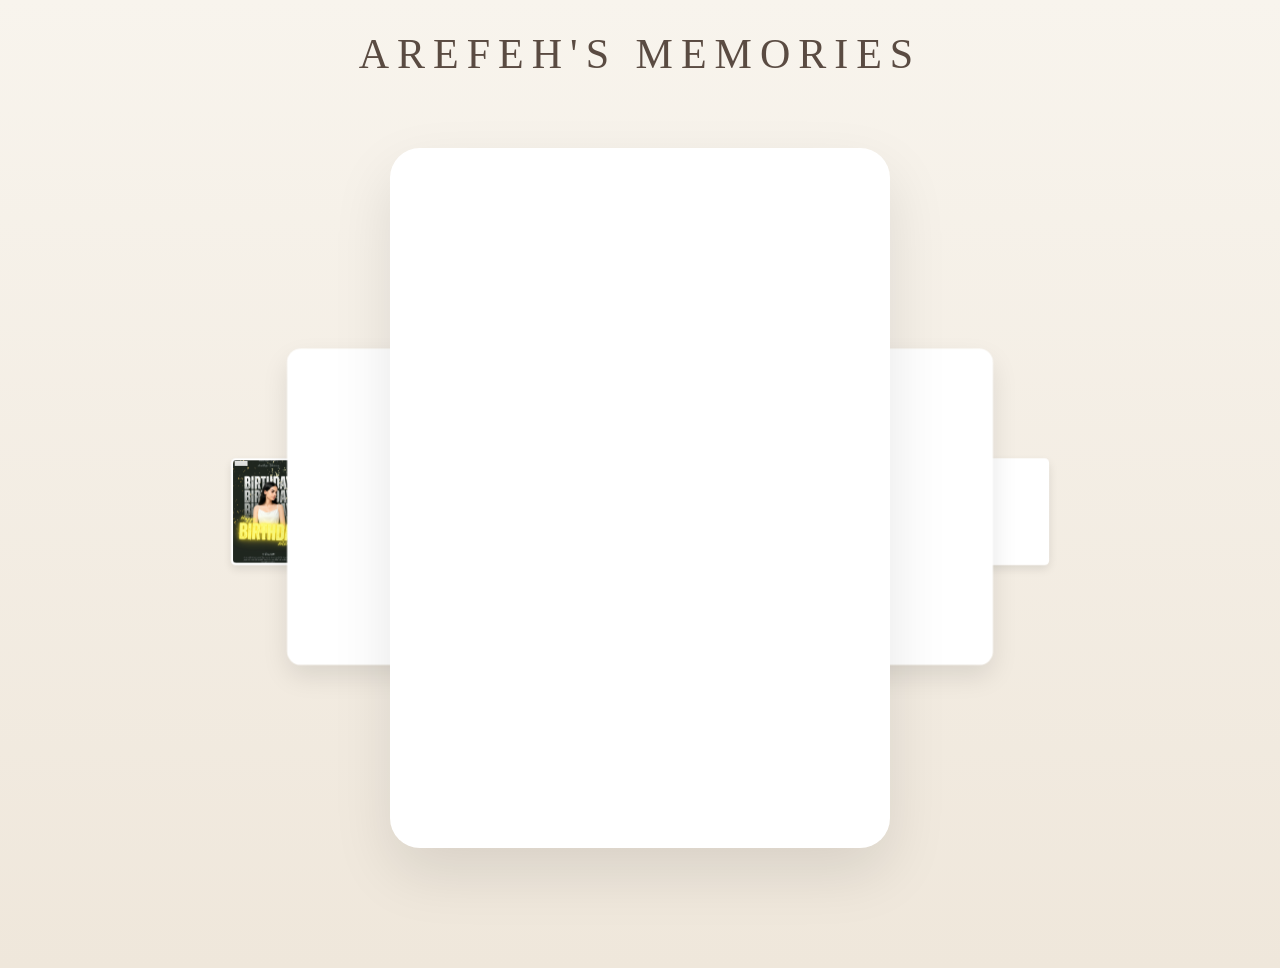
<file: index.html>
<!DOCTYPE html>
<html lang="fa">
<head>
<meta charset="UTF-8">
<meta name="viewport" content="width=device-width, initial-scale=1.0">

<title>Luxury Album</title>

<link rel="stylesheet"
href="https://cdn.jsdelivr.net/npm/swiper@11/swiper-bundle.min.css"/>

<style>

*{
    margin:0;
    padding:0;
    box-sizing:border-box;
}

body{

    min-height:100vh;

    background:
    linear-gradient(
        180deg,
        #F8F4ED 0%,
        #EFE7DB 100%
    );

    font-family:tahoma;

    overflow:hidden;
}

/* عنوان */

.album-title{

    text-align:center;

    margin-top:30px;

    color:#5a4b42;

    font-size:42px;

    letter-spacing:8px;

    font-family:serif;

    user-select:none;
}

/* اسلایدر */

.swiper{

    width:100%;

    max-width:1500px;

    margin-top:10px;

    padding:60px 0 120px;
}

/* کارت */

.swiper-slide{

    width:500px;

    height:700px;

    position:relative;

    background:#fff;

    padding:14px;

    border-radius:30px;

    box-shadow:
    0 25px 60px rgba(0,0,0,.10);

    overflow:visible;
}

/* قاب سفید */

.swiper-slide::before{

    content:"";

    position:absolute;

    inset:0;

    border-radius:30px;

    border:2px solid rgba(90,75,66,.08);

    pointer-events:none;
}

/* عکس */

.swiper-slide img{

    width:100%;

    height:100%;

    object-fit:cover;

    border-radius:20px;
}

/* دکمه */

.download-btn{

    position:absolute;

    bottom:-35px;

    left:50%;

    transform:translateX(-50%);

    width:70px;

    height:70px;

    border:none;

    border-radius:50%;

    background:#fff;

    text-decoration:none;

    color:#5a4b42;

    display:flex;

    align-items:center;

    justify-content:center;

    font-size:28px;

    box-shadow:
    0 12px 30px rgba(0,0,0,.15);

    transition:.3s;
}

.download-btn:hover{

    transform:
    translateX(-50%)
    translateY(-5px);

    box-shadow:
    0 18px 40px rgba(0,0,0,.20);
}

/* متن زیر */

.caption{

    position:absolute;

    top:18px;

    left:25px;

    background:rgba(255,255,255,.85);

    padding:8px 16px;

    border-radius:20px;

    color:#5a4b42;

    font-size:14px;

    backdrop-filter:blur(10px);
}
.download-btn img{
    width:32px;
    height:32px;
    object-fit:contain;
}
</style>
</head>

<body>

<div class="album-title">
    AREFEH'S MEMORIES
</div>

<div class="swiper mySwiper">

    <div class="swiper-wrapper">

        <div class="swiper-slide">

            <div class="caption">Photo 01</div>

            <img src="07_18_2026_Zawa.jpg">

            <a href="07_18_2026_Zawa.jpg"
               class="download-btn"
               target="_blank">
                    <img src="download_icon_128877.svg" alt="Download">
            </a>

        </div>

        <div class="swiper-slide">

            <div class="caption">Photo 02</div>

            <img src="07_18_2026_Zawa.jpg">

            <a href="07_18_2026_Zawa.jpg"
               class="download-btn"
               target="_blank">
                    <img src="download_icon_128877.svg" alt="Download">
            </a>

        </div>

        <div class="swiper-slide">

            <div class="caption">Photo 03</div>

            <img src="Model Cover Magazine.png">

            <a href="Model Cover Magazine.png"
               class="download-btn"
               target="_blank">
                    <img src="download_icon_128877.svg" alt="Download">
            </a>

        </div>

        <div class="swiper-slide">

            <div class="caption">Photo 04</div>

            <img src="07_18_2026_Zawa.jpg">

            <a href="07_18_2026_Zawa.jpg"
               class="download-btn"
               target="_blank">
                    <img src="download_icon_128877.svg" alt="Download">
            </a>

        </div>

        <div class="swiper-slide">

            <div class="caption">Photo 05</div>

            <img src="07_18_2026_Zawa.jpg">

            <a href="07_18_2026_Zawa.jpg"
               class="download-btn"
               target="_blank">
                    <img src="download_icon_128877.svg" alt="Download">
            </a>

        </div>

    </div>

</div>

<script src="https://cdn.jsdelivr.net/npm/swiper@11/swiper-bundle.min.js"></script>

<script>

new Swiper(".mySwiper", {

    effect:"coverflow",

    centeredSlides:true,

    slidesPerView:"auto",

    grabCursor:true,

    loop:true,

    speed:700,

    coverflowEffect:{

        rotate:0,

        stretch:80,

        depth:250,

        modifier:2,

        scale:0.82,

        slideShadows:false

    }

});

</script>

</body>
</html>
</file>
